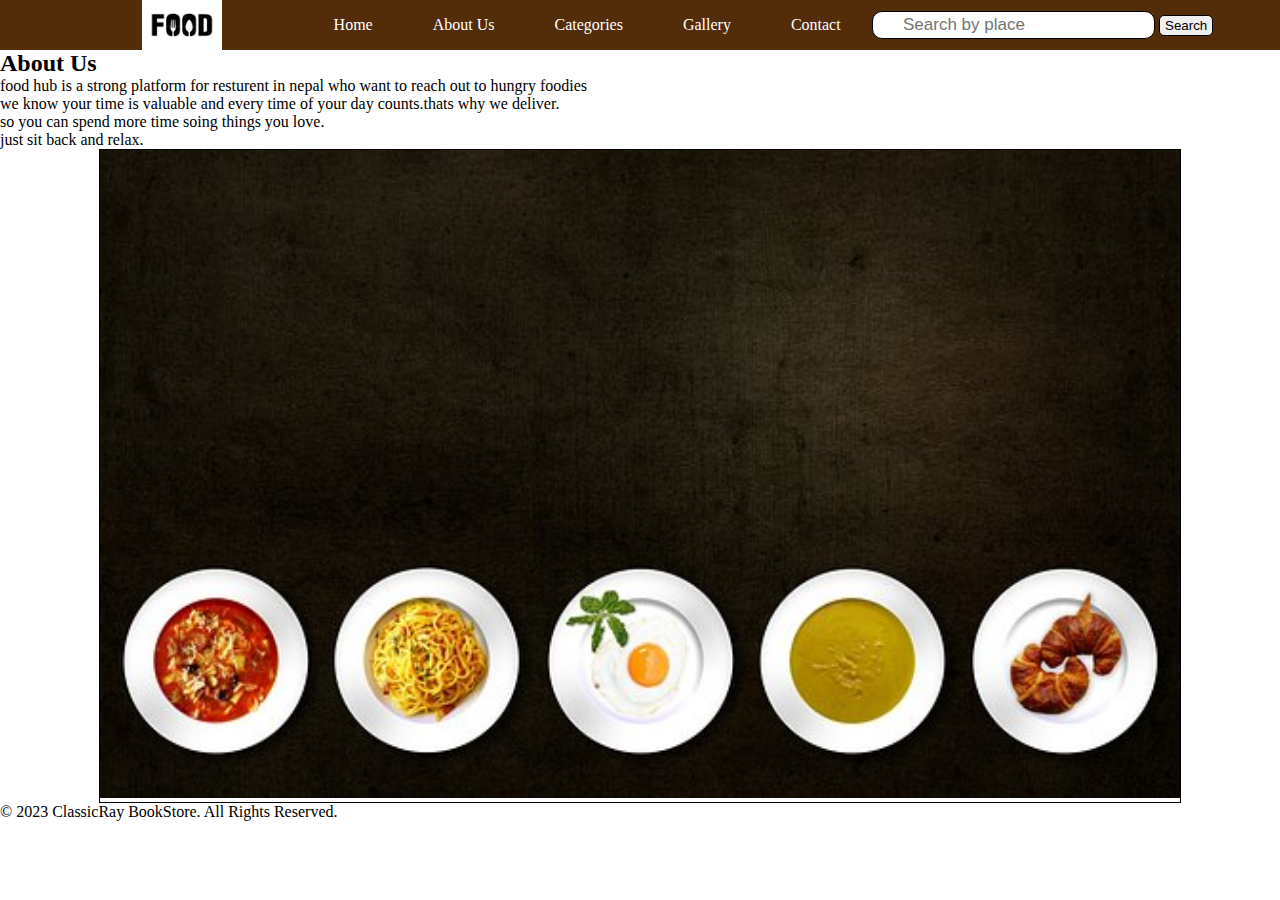
<file: aditi pokharel it final project/Final project/about.html>
<!DOCTYPE html>
<html lang="en">
<head>
    <meta charset="UTF-8">
    <meta http-equiv="X-UA-Compatible" content="IE=edge">
    <meta name="viewport" content="width=device-width, initial-scale=1.0">
    <link rel="stylesheet" href="style.css">
    <title>About Us - ClassicRay BookStore</title>
</head>
<body>
    <div class="navbar " >
        <ul class="nav-list">
            <div class="logo"><img src="images/foodhublogo.jpg" alt="img"></div>
            <li><a href="index.html">Home</a></li>
            <li><a href="about.html">About Us</a></li>
                <li><a href="categories.html">Categories</a></li>
				<li><a href="gallery.html">Gallery</a></li>
				<li><a href="contact form.html">Contact </a></li>
        </ul>
        <div class="rightnav">
            <input type="text" name="search" id="search" placeholder="Search by place">
            <button class="btn">Search</button>
            <i class="fas fa-search"></i>
        </div>
    </div>

    <section class="about-us">
        <div class="container">
            <h2>About Us</h2>
            <p>food hub is a strong platform for resturent in nepal who want to reach out to hungry foodies</p>
            <p>we know your time is valuable and every time of your day counts.thats why we deliver.</p>
            <p>so you can spend more time soing things you love.</p>
            <p>just  sit back and relax.</p>
        </div>
    </section>

    <div class="box">
        <a href="#">
            <img src="images/horizontal food photo.jpg" alt="img">
        </a>
    </div>

    <footer>
        <p>&copy; 2023 ClassicRay BookStore. All Rights Reserved.</p>
    </footer>

</body>
</html>
</file>
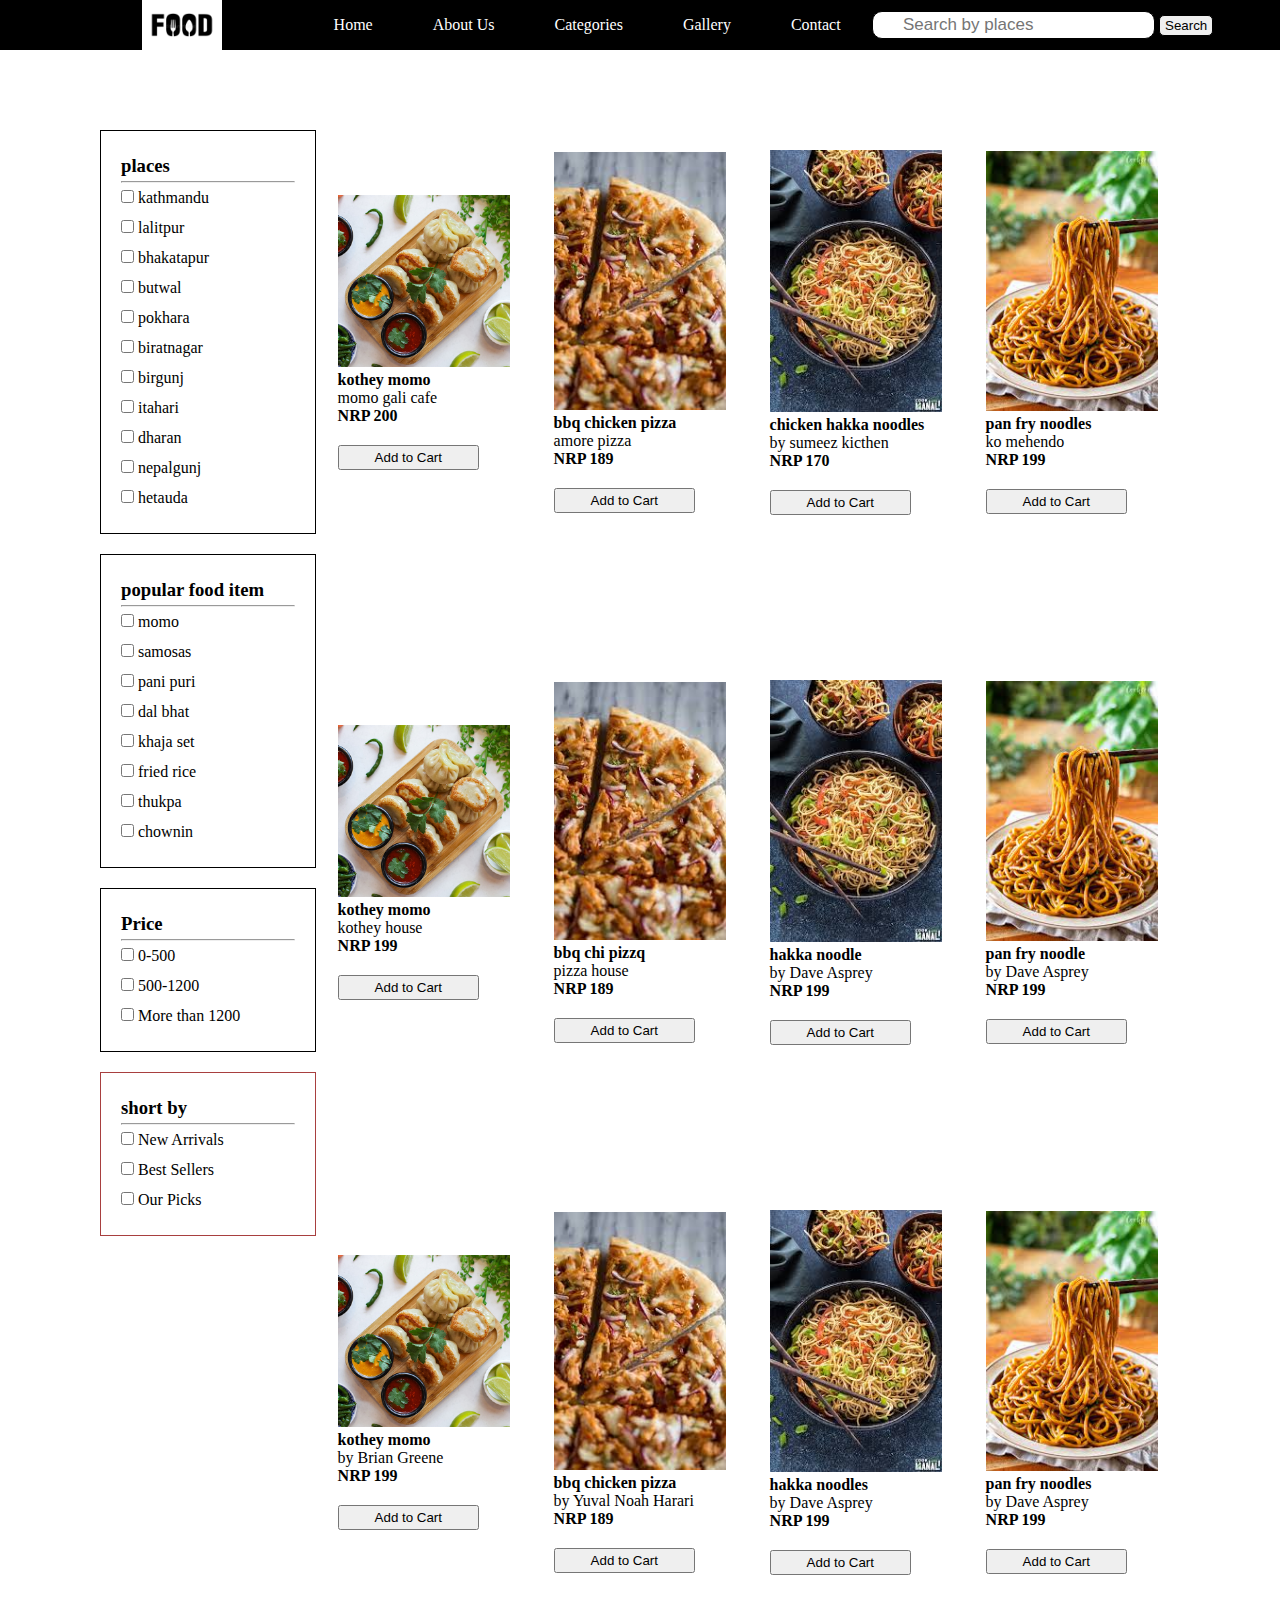
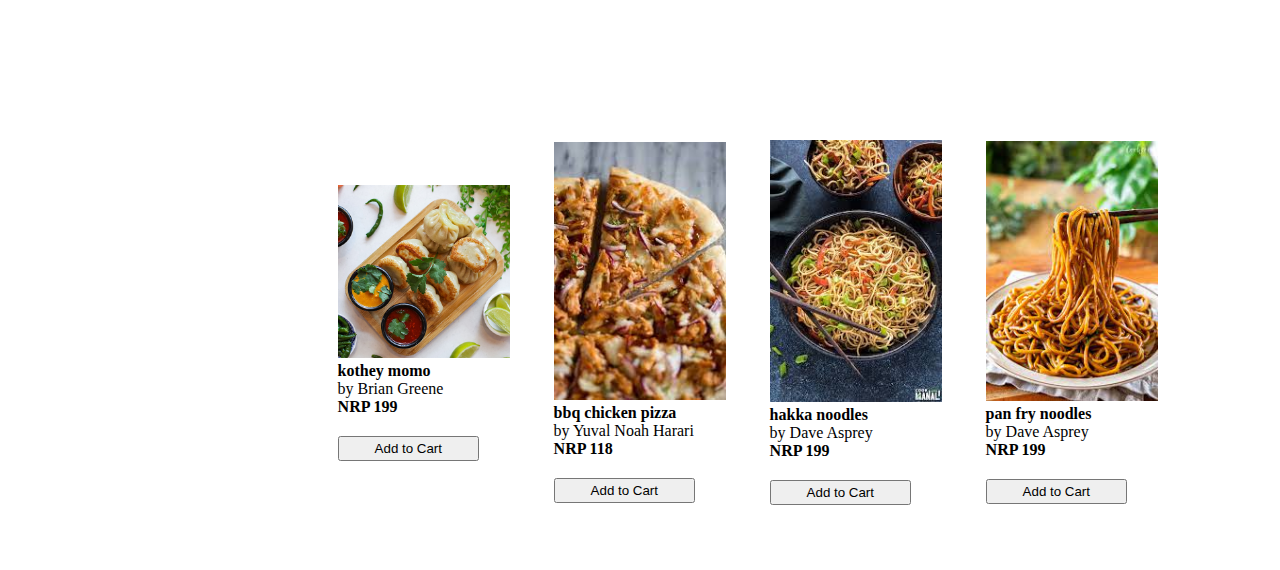
<file: aditi pokharel it final project/Final project/categories.html>
<!DOCTYPE html>
<html lang="en">
<head>
    <meta charset="UTF-8">
    <meta http-equiv="X-UA-Compatible" content="IE=edge">
    <meta name="viewport" content="width=device-width, initial-scale=1.0">
    <link rel="stylesheet" href="categories.css">
    <title>Document</title>
</head>
<body>
    <div class="conatiner">
    <div class="navbar" >
        <ul class="nav-list">
            <div class="logo"><img src="images/foodhublogo.jpg" alt="img"></div>
            <li><a href="index.html">Home</a></li>
				<li><a href="about.html">About Us</a></li>
                <li><a href="categories.html">Categories</a></li>
				<li><a href="gallery.html">Gallery</a></li>
				<li><a href="contact form.html">Contact </a></li>
        </ul>
        <div class="rightnav">
            <input type="text" name="search" id="search" placeholder="Search by places">
            <button class="btn">Search</button>
            <i class="fas fa-search"></i>
        </div>
    </div>

    <div class="container">
        <div class="firsthalf">
            <div class="cat1">
                <h3>places</h3>
                <hr>
                <input type="checkbox" id="choice1" name="choice1" value="kathmandu">
                <label for="choice1">kathmandu</label><br>
                <input type="checkbox" id="choice2" name="choice2" value="lalitpur">
                <label for="choice2">lalitpur</label><br>
                <input type="checkbox" id="choice3" name="choice3" value="bhaktapur">
                <label for="choice3">bhakatapur</label><br>
                <input type="checkbox" id="choice4" name="choice4" value="butwal">
                <label for="choice4">butwal</label><br>
                <input type="checkbox" id="choice5" name="choice5" value="pokhara">
                <label for="choice5">pokhara</label><br>
                <input type="checkbox" id="choice6" name="choice6" value="biratnagar">
                <label for="choice6">biratnagar</label><br>
                <input type="checkbox" id="choice7" name="choice7" value="birgunj">
                <label for="choice7">birgunj</label><br>
                <input type="checkbox" id="choice8" name="choice8" value="itahari">
                <label for="choice8">itahari</label><br>
                <input type="checkbox" id="choice9" name="choice9" value="dharan">
                <label for="choice9">dharan</label><br>
                <input type="checkbox" id="choice10" name="choice10" value="nepalgunj">
                <label for="choice10">nepalgunj</label><br>
                <input type="checkbox" id="choice11" name="choice11" value="hetauda">
                <label for="choice11">hetauda</label>
            </div>

            <div class="cat2">
                <h3>popular food item </h3>
                    <hr>
                    <input type="checkbox" id="choice1" name="choice1" value="momo">
                    <label for="choice1">momo</label><br>
                    <input type="checkbox" id="choice2" name="choice2" value="samosas">
                    <label for="choice2">samosas</label><br>
                    <input type="checkbox" id="choice3" name="choice3" value="pani puri">
                    <label for="choice3">pani puri</label><br>
                    <input type="checkbox" id="choice4" name="choice4" value="dal bhat">
                    <label for="choice4">dal bhat</label><br>
                    <input type="checkbox" id="choice5" name="choice5" value="khaja set">
                    <label for="choice5">khaja set</label><br>
                    <input type="checkbox" id="choice6" name="choice6" value="fried rice">
                    <label for="choice6">fried rice</label><br>
                    <input type="checkbox" id="choice7" name="choice7" value="thukpa">
                    <label for="choice7">thukpa</label><br>
                    <input type="checkbox" id="choice8" name="choice8" value="chowmin">
                    <label for="choice8">chownin</label><br>
            </div>

            <div class="cat3">
                <h3>Price</h3>
                <hr>
                <input type="checkbox" id="choice1" name="choice1" value="Number">
                    <label for="choice1">0-500</label><br>
                    <input type="checkbox" id="choice2" name="choice2" value="Number2">
                    <label for="choice2">500-1200</label><br>
                    <input type="checkbox" id="choice3" name="choice3" value="Number3">
                    <label for="choice3">More than 1200</label><br>
            </div>
            <div class="cat4">
                <h3>short by</h3>
                <hr>
                    <input type="checkbox" id="choice1" name="choice1" value="Arrival">
                    <label for="choice1">New Arrivals</label><br>
                    <input type="checkbox" id="choice2" name="choice2" value="Sellers">
                    <label for="choice2">Best Sellers</label><br>
                    <input type="checkbox" id="choice3" name="choice3" value="Picks">
                    <label for="choice3">Our Picks</label><br>
            </div>
        </div>

        <div class="secondhalf">
                <div class="col-2">
                    <img src="images/kothey1.jpg" alt="img">
                    <h4><b>kothey momo</b></h4>
                    <p>momo gali cafe</p>
                    <p><b>NRP 200</b></p>
                    <button class="btn">Add to Cart</button>
                </div>
                <div class="col-2">
                    <img src="images/pizza2.jpg" alt="img">
                    <h4><b>bbq chicken pizza</b></h4>
                    <p>amore pizza </p>
                    <p><b>NRP 189</b></p>
                    <button class="btn">Add to Cart</button>
                </div>
                <div class="col-2">
                    <img src="images/hakka3.jpg" alt="img">
                    <h4><b>chicken hakka noodles</b></h4>
                    <p>by sumeez kicthen</p>
                    <p><b>NRP 170</b></p>
                    <button class="btn">Add to Cart</button>
                </div>
                <div class="col-2">
                    <img src="images/pan4.jpg" alt="img">
                    <h4><b>pan fry noodles</b></h4>
                    <p>ko mehendo</p>
                    <p><b>NRP 199</b></p>
                    <button class="btn">Add to Cart</button>
                </div>
        </div>

        <div class="secondhalf">
            <div class="col-2">
                <img src="images/kothey1.jpg" alt="img">
                <h4><b> kothey momo</b></h4>
                <p>kothey house</p>
                <p><b>NRP 199</b></p>
                <button class="btn">Add to Cart</button>
            </div>
            <div class="col-2">
                <img src="images/pizza2.jpg" alt="img">
                <h4><b>bbq chi pizzq</b></h4>
                <p>pizza house</p>
                <p><b>NRP 189</b></p>
                <button class="btn">Add to Cart</button>
            </div>
            <div class="col-2">
                <img src="images/hakka3.jpg" alt="img">
                <h4><b>hakka noodle</b></h4>
                <p>by Dave Asprey</p>
                <p><b>NRP 199</b></p>
                <button class="btn">Add to Cart</button>
            </div>
            <div class="col-2">
                <img src="images/pan4.jpg" alt="img">
                <h4><b>pan fry noodle</b></h4>
                <p>by Dave Asprey</p>
                <p><b>NRP 199</b></p>
                <button class="btn">Add to Cart</button>
            </div>

        </div>    
        <div class="secondhalf">
            <div class="col-2">
                <img src="images/kothey1.jpg" alt="img">
                <h4><b>kothey momo</b></h4>
                <p>by Brian Greene</p>
                <p><b>NRP 199</b></p>
                <button class="btn">Add to Cart</button>
            </div>
            <div class="col-2">
                <img src="images/pizza2.jpg" alt="img">
                <h4><b>bbq chicken pizza</b></h4>
                <p>by Yuval Noah Harari</p>
                <p><b>NRP 189</b></p>
                <button class="btn">Add to Cart</button>
            </div>
            <div class="col-2">
                <img src="images/hakka3.jpg" alt="img">
                <h4><b>hakka noodles</b></h4>
                <p>by Dave Asprey</p>
                <p><b>NRP 199</b></p>
                <button class="btn">Add to Cart</button>
            </div>
            <div class="col-2">
                <img src="images/pan4.jpg" alt="img">
                <h4><b>pan fry noodles</b></h4>
                <p>by Dave Asprey</p>
                <p><b>NRP 199</b></p>
                <button class="btn">Add to Cart</button>
            </div>

        </div> 
        
        <div class="secondhalf">
            <div class="col-2">
                <img src="images/kothey1.jpg" alt="img">
                <h4><b>kothey momo</b></h4>
                <p>by Brian Greene</p>
                <p><b>NRP 199</b></p>
                <button class="btn">Add to Cart</button>
            </div>
            <div class="col-2">
                <img src="images/pizza2.jpg" alt="img">
                <h4><b>bbq chicken pizza</b></h4>
                <p>by Yuval Noah Harari</p>
                <p><b>NRP 118</b></p>
                <button class="btn">Add to Cart</button>
            </div>
            <div class="col-2">
                <img src="images/hakka3.jpg" alt="img">
                <h4><b>hakka noodles</b></h4>
                <p>by Dave Asprey</p>
                <p><b>NRP 199</b></p>
                <button class="btn">Add to Cart</button>
            </div>
            <div class="col-2">
                <img src="images/pan4.jpg" alt="img">
                <h4><b>pan fry noodles</b></h4>
                <p>by Dave Asprey</p>
                <p><b>NRP 199</b></p>
                <button class="btn">Add to Cart</button>
            </div>

        </div>  
    </div>

    <div class="footer">
        
    </div>
    







    
</body>
</html>
</file>
<file: aditi pokharel it final project/Final project/style.css>
*
{
  margin: 0;
  padding: 0;
}

.logo
{
  width: 30%;
  display: flex;
  justify-content: center;
  align-items: center;
}
.logo img
{
  width: 33%;
  
}
.navbar
{
  display: flex;
  align-items: center;
  justify-content: center;
  position: sticky;
  top: 0;
  cursor: pointer;
  height: 50px;
  background-color:rgb(83, 44, 9);
  padding: 0 60px;

}

.nav-list
{
  width: 70%;
  display: flex;
  align-items: center;
}
.nav-list li
{
  list-style: none;
  padding: 26px 30px;
}
.nav-list li a
{
  text-decoration: none;
  color: white;
}
.nav-list li a:hover
{
  color: red;
}
.rightnav
{
  width: 30%;
  align-items: center;
  float: right;
}

#search
{
  padding: 3px 30px;
  font-size: 17px;
  border-radius: 10px; 
  animation: forwards; 
  border: 1px solid black;
}
.rightnav button
{
  border-radius: 5px;
  cursor: pointer;
  padding: 2px 5px;
  border: 1px solid black;

}

.background
{
  background: rgba(0, 0, 0, 0.7) url('images/1.jpg');
  background-size: cover;
  background-blend-mode: darken;
}
@media only screen and (max-width:900px){
  .background{
    
    min-height: 100vh;
  }
}

.firstsection
{
  height: 80vh;
}
.box-main
{
  display: flex;
  justify-content: right;
  padding-left: 60%;
  align-items: center;
  color: white;
  font-family: -apple-system, BlinkMacSystemFont, 'Segoe UI', Roboto, Oxygen, Ubuntu, Cantarell, 'Open Sans', 'Helvetica Neue', sans-serif;
  max-width: 50%;
  margin: auto;
  height: 90%;
}
.box-main button
{

  border-radius: 10px;
  font-size: 14px;
  padding: 5px 10px;
  margin-top: 10px;
  cursor: pointer;
}
.box-main button:hover
{
  color: red;
}
.firsthalf
{
  width: 80%;
  display: flex;
  flex-direction: column;
  justify-content: right;

}

.hed1 h2{
  text-align: left;
  align-items: center;
}
.hed1 p{
  text-align: right;
  align-items: center;
}
.categories
{
	margin-top: 40px;
  margin-bottom: 70px;
}




.small-container
{
	max-width: 1080px;
	margin: auto;
	padding-left: 25px;
	padding-right: 25px;
}
.header
{
	background: black;
}
.header .row
{
	margin: 50px;
}
.title
{
	text-align: center;
	margin: 0 auto 20px;
	position: relative;
	line-height: 60px;
}
.title::after
{
	content: '';
	background: #ff523b;
	width: 140px;
	height: 5px;
	border-radius: 5px;
	position: absolute;
	bottom: 0;
	left: 43.5%
}
.row
{
	display: flex;
	align-items: center;
	justify-content: space-around;
}
.col-2
{
	flex-basis: 35%;
	padding: 20px;
	min-width: 150px;
	margin-bottom: 25px;
	transition: 0.5s;	
}
.col-2 img
{
	width: 100%;
  margin: 10px 0;
}

@media(max-width:700px)
{
  .row
  {
    text-align: center;


  }
  .col-2
  {
    flex-basis: 50%;
  }
}


.col-2:hover
{
	transform: scale(1.05);
	z-index: 1;
	/*box-shadow: 0 5px 15px rgb(19, 204, 204);*/
}
.col-2 button
{
  text-decoration: none;
  cursor: pointer;
  margin: 20px 0; 
  padding: 3px 35px;
}
.col-2 button:hover
{
  color: red;
}

.box
{
  
  width: 1080px;
  margin: auto;
  border: 1px solid black;
}
.box img
{
  height: auto;
  width: 1080px;
}

.add
{
  display: flex;
  max-width: 1080px;
  margin: auto;
  size: auto;
}
.first img{
  width: 100%;
}
.second img{
  width: 100%;
}

.promote
{
  height: 140px;
  background-color: silver;
}
.promotefirst
{
  width: 50%;
  float: left;
}
.promotesecond
{
  width: 50%;
  float: right;
}
.promote p
{
  font-size: 30px;
  display: flex;
  padding-left: 240px;
  padding-top: 50px;
}
.promote button
{
  padding: 40px 120px;
  align-items: center;
  margin: 10px 140px;
  font-size: 25px;
  background-color: darkcyan;
  border-radius: 20px;
  cursor: pointer;
  border: 1px solid black;
}
.promote button:hover
{
  color: red;
}


.footer
{
	background: #000;
	color: #8a8a8a;
	font-size: 14px;
  padding-top: 60px;
  display: flex;
}

@media only screen and (max-width:700px)
{
  .footer{
    flex-basis: 100%;
    background-color: rgb(241, 74, 3);
  }
  .footer-col-1, .footer-col-2
  {
    flex-basis: 100%;
  }
  .footer-col-3, .footer-col-4
  {
    flex-basis: 25%;
  }
}

.footer p
{
	color: #8a8a8a;
}
.footer h3
{
	color: #fff;
	margin-bottom: 20px;
}
.footer-col-1
{
	min-width: 250px;
	margin-bottom: 20px;
	flex-basis: 30%
}
.footer-col-2
{
	min-width: 200px;
	margin-bottom: 20px;
	flex: 1;
	text-align: left;
  padding-right: 140px;
}
.footer-col-2 img
{
	width: 140px;
	margin-bottom: 20px;
  padding: 0 30%;
}
.footer-col-3
{
	min-width: 250px;
	margin-bottom: 20px;
	flex-basis: 12%;
	text-align: left;
}
.footer-col-4
{
	min-width: 60px;
	margin-bottom: 20px;
	flex-basis: 12%;
	text-align: left;
}
ul
{
	list-style-type: none;
}
.app-logo
{
	margin-top: 20px;
}
.app-logo img
{
	width: 100px;
}
.footer hr
{
	border: none;
	background: #b5b5b5;
	height: 1px;
	margin: 20px 0;
}
.copyright
{
	text-align: center;
}
</file>
<file: aditi pokharel it final project/Final project/categories.css>
*
{
  margin: 0;
  padding: 0;
}

.logo
{
  width: 30%;
  display: flex;
  justify-content: center;
  align-items: center;
}
.logo img
{
  width: 33%;
  
}
.navbar
{
  display: flex;
  align-items: center;
  justify-content: center;
  position: sticky;
  top: 0;
  cursor: pointer;
  height: 50px;
  background-color: black;
  padding: 0 60px;

}
.nav-list
{
  width: 70%;
  display: flex;
  align-items: center;
}
.nav-list li
{
  list-style: none;
  padding: 26px 30px;
}
.nav-list li a
{
  text-decoration: none;
  color: white;
}
.nav-list li a:hover
{
  color: red;
}
.rightnav
{
  width: 30%;
  align-items: center;
  float: right;


}
#search
{
  padding: 3px 30px;
  font-size: 17px;
  border-radius: 10px; 
  animation: forwards; 
  border: 1px solid black;
}
.rightnav button
{
  border-radius: 5px;
  cursor: pointer;
  padding: 2px 5px;
  border: 1px solid black;

}

.container
{
    max-width: 1080px;
    margin: auto;
    background-color: blanchedalmond;

}
.firsthalf
{
    width: 20%;
    margin: auto;
    float: left;
}

.cat1
{
    border: 1px solid black;
    padding: 20px;
    margin-top: 80px;
    line-height: 30px;
}

.cat2
{
    border: 1px solid black;
    padding: 20px;
    margin-top: 20px;
    line-height: 30px;
}
.cat3
{
    border: 1px solid black;
    padding: 20px;
    margin-top: 20px;
    line-height: 30px;
}
.cat4
{
    border: 1px solid rgb(168, 63, 63);
    padding: 20px;
    margin-top: 20px;
    line-height: 30px;
}

.secondhalf
{
    width: 80%;
    margin: auto;
    display: flex;
  	align-items: center;
	  justify-content: space-around;
    float: right;
    
}

.col-2
{
	flex-basis: 20%;
	padding: 20px;
	min-width: 150px;
	margin-bottom: 25px;
	transition: 0.5s;	
}
.col-2 img
{
	width: 100%;
    margin-top: 80px;
}
.col-2:hover
{
	transform: scale(1.05);
	z-index: 1;
	/*box-shadow: 0 5px 15px rgb(19, 204, 204);*/
}
.col-2 button
{
  text-decoration: none;
  cursor: pointer;
  margin: 20px 0; 
  padding: 3px 35px;
}
.col-2 button:hover
{
  color: yellow;
}
</file>
